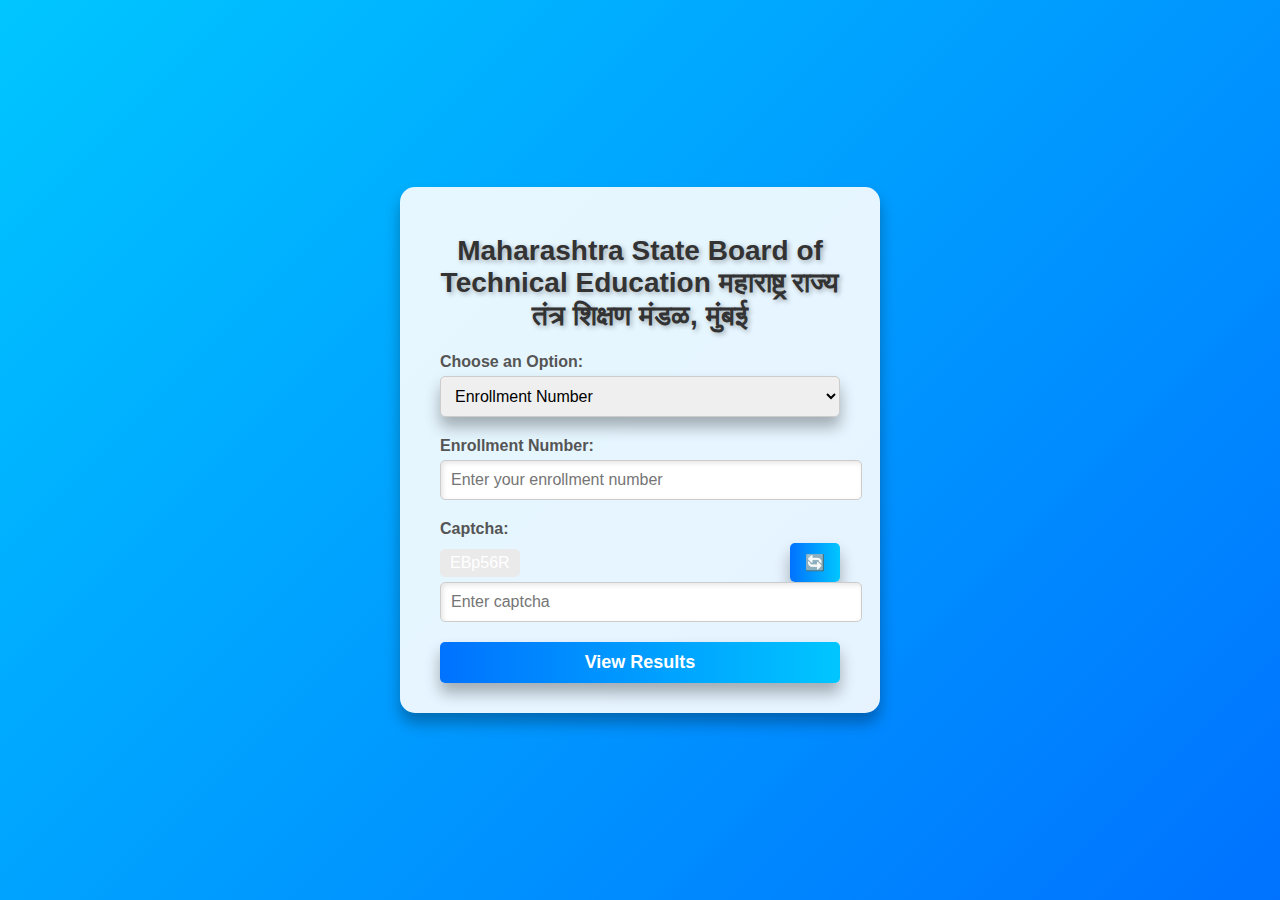
<file: index.html>
<!DOCTYPE html>
<html lang="en">
<head>
    <meta charset="UTF-8">
    <meta name="viewport" content="width=device-width, initial-scale=1.0">
    <title>Maharashtra State Board of Technical Education</title>
    <link rel="stylesheet" href="style.css">
</head>
<body>
    <div class="container">
        <h1>Maharashtra State Board of Technical Education
महाराष्ट्र राज्य तंत्र शिक्षण मंडळ, मुंबई</h1>
        <form id="resultForm">
            <!-- Dropdown for Enrollment or Seat Number -->
            <div class="form-group">
                <label for="optionSelect">Choose an Option:</label>
                <select id="optionSelect" name="optionSelect">
                    <option value="enrollment">Enrollment Number</option>
                    <option value="seat">Seat Number</option>
                </select>
            </div>

            <!-- Input Field for Enrollment or Seat Number -->
            <div class="form-group">
                <label for="inputField" id="inputLabel">Enrollment Number:</label>
                <input type="text" id="inputField" name="inputField" placeholder="Enter your enrollment number" required>
            </div>

            <!-- Captcha Field -->
            <div class="form-group">
                <label for="captcha">Captcha:</label>
                <div class="captcha-group">
                    <span id="captcha-text"></span>
                    <button type="button" id="refresh-captcha">🔄</button>
                </div>
                <input type="text" id="captcha-input" name="captcha" placeholder="Enter captcha" required>
            </div>

            <!-- View Results Button -->
            <button type="submit" class="view-result-btn"<a href="2.html">View Results</button>
        </form>
    </div>
    <script src="main.js"></script>
</body>
</html>
</file>
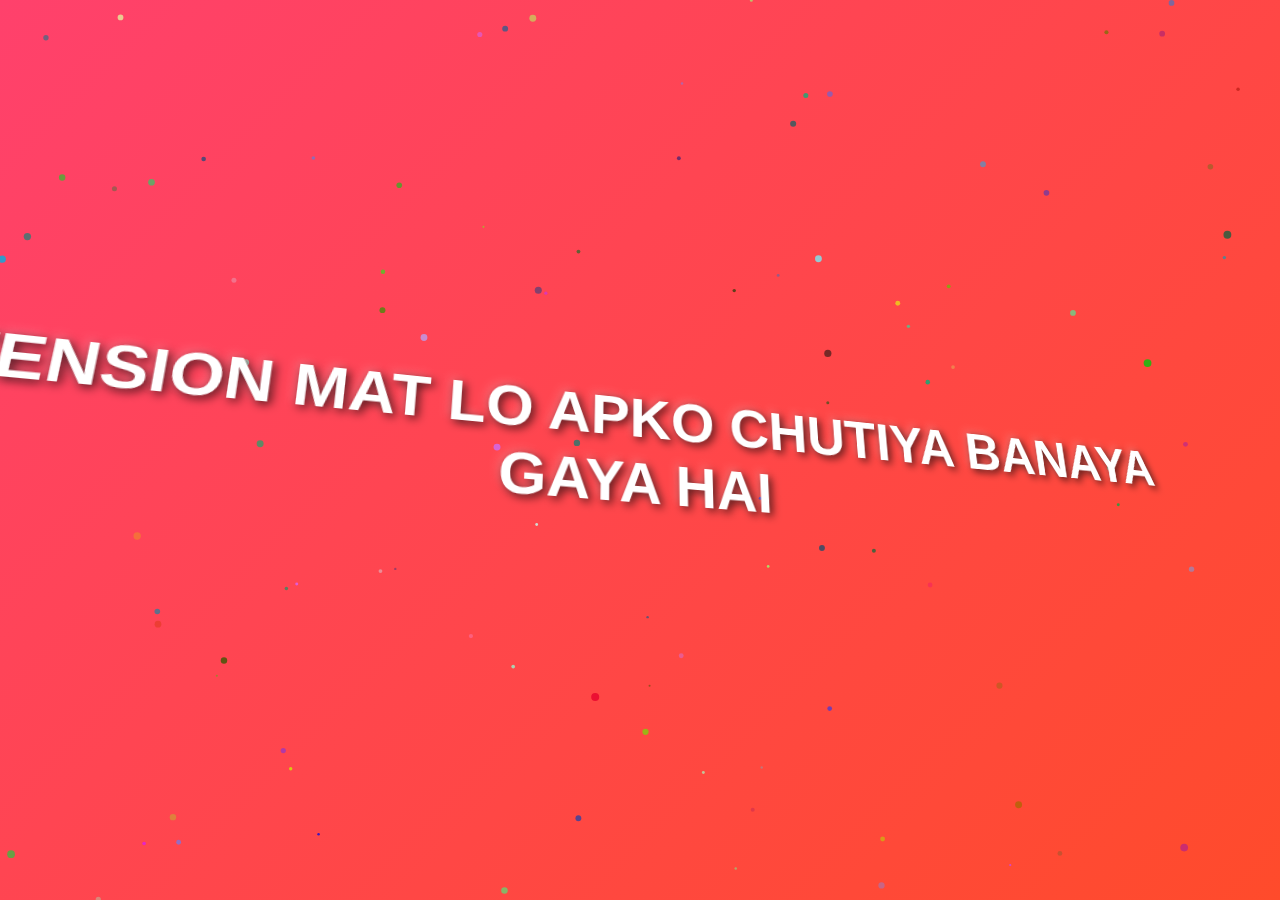
<file: 2.html>
<!DOCTYPE html>
<html lang="en">
<head>
    <meta charset="UTF-8">
    <meta name="viewport" content="width=device-width, initial-scale=1.0">
    <title>Result</title>
    <link rel="stylesheet" href="2.css">
</head>
<body>
    <div class="background-container">
        <canvas id="particleCanvas"></canvas>
    </div>
    <div class="animated-container">
        <h1 class="animated-text">TENSION MAT LO Apko Chutiya Banaya Gaya Hai</h1>
    </div>
    <script src="2.js"></script>
</body>
</html>
</file>
<file: style.css>
/* Body Styling */
body {
    font-family: 'Arial', sans-serif;
    background: linear-gradient(135deg, #00c6ff, #0072ff);
    margin: 0;
    padding: 0;
    display: flex;
    justify-content: center;
    align-items: center;
    height: 100vh;
    color: white;
}

/* Container Styling */
.container {
    background: rgba(255, 255, 255, 0.9);
    border-radius: 15px;
    padding: 30px 40px;
    box-shadow: 0 8px 15px rgba(0, 0, 0, 0.2);
    text-align: center;
    width: 400px;
}

h1 {
    font-size: 28px;
    color: #333;
    margin-bottom: 20px;
    text-shadow: 2px 2px 5px rgba(0, 0, 0, 0.3);
}

/* Form Group Styling */
.form-group {
    margin-bottom: 20px;
    text-align: left;
}

label {
    display: block;
    font-weight: bold;
    color: #555;
    margin-bottom: 5px;
}

select,
input[type="text"] {
    width: 100%;
    padding: 10px;
    border: 1px solid #ccc;
    border-radius: 5px;
    font-size: 16px;
    box-shadow: inset 2px 2px 5px rgba(0, 0, 0, 0.1);
}

.captcha-group {
    display: flex;
    justify-content: space-between;
    align-items: center;
}

#captcha-text {
    font-size: 16px;
    background: #eaeaea;
    padding: 5px 10px;
    border-radius: 5px;
}

button {
    background: linear-gradient(90deg, #0072ff, #00c6ff);
    color: white;
    padding: 10px 15px;
    border: none;
    border-radius: 5px;
    cursor: pointer;
    font-size: 16px;
    font-weight: bold;
    transition: background 0.3s ease;
}

button:hover {
    background: linear-gradient(90deg, #00c6ff, #0072ff);
}

.view-result-btn {
    width: 100%;
    font-size: 18px;
}

/* 3D Effect */
.container, input, select, button {
    box-shadow: 0px 10px 15px rgba(0, 0, 0, 0.3);
}
</file>
<file: 2.css>
/* Full Page Styling */
body {
    margin: 0;
    padding: 0;
    height: 100vh;
    display: flex;
    justify-content: center;
    align-items: center;
    background: linear-gradient(135deg, #ff416c, #ff4b2b);
    font-family: 'Arial', sans-serif;
    overflow: hidden;
}

/* Background Container for Particles */
.background-container {
    position: absolute;
    top: 0;
    left: 0;
    width: 100%;
    height: 100%;
    z-index: -1;
}

/* Canvas for Particle Effect */
canvas {
    display: block;
}

/* Container for 3D Animation */
.animated-container {
    perspective: 1000px;
    text-align: center;
}

/* 3D Animated Text */
.animated-text {
    font-size: 60px;
    color: white;
    text-transform: uppercase;
    font-weight: bold;
    animation: textAnimation 3s infinite;
    text-shadow: 3px 3px 10px rgba(0, 0, 0, 0.7), -3px -3px 10px rgba(255, 255, 255, 0.2);
    transform: rotateX(20deg) rotateY(15deg);
}

/* Keyframe Animation */
@keyframes textAnimation {
    0% {
        transform: rotateX(20deg) rotateY(15deg);
        text-shadow: 3px 3px 10px rgba(0, 0, 0, 0.7), -3px -3px 10px rgba(255, 255, 255, 0.2);
    }
    50% {
        transform: rotateX(-20deg) rotateY(-15deg);
        text-shadow: -3px -3px 15px rgba(0, 0, 0, 0.5), 3px 3px 15px rgba(255, 255, 255, 0.3);
    }
    100% {
        transform: rotateX(20deg) rotateY(15deg);
        text-shadow: 3px 3px 10px rgba(0, 0, 0, 0.7), -3px -3px 10px rgba(255, 255, 255, 0.2);
    }
}
</file>
